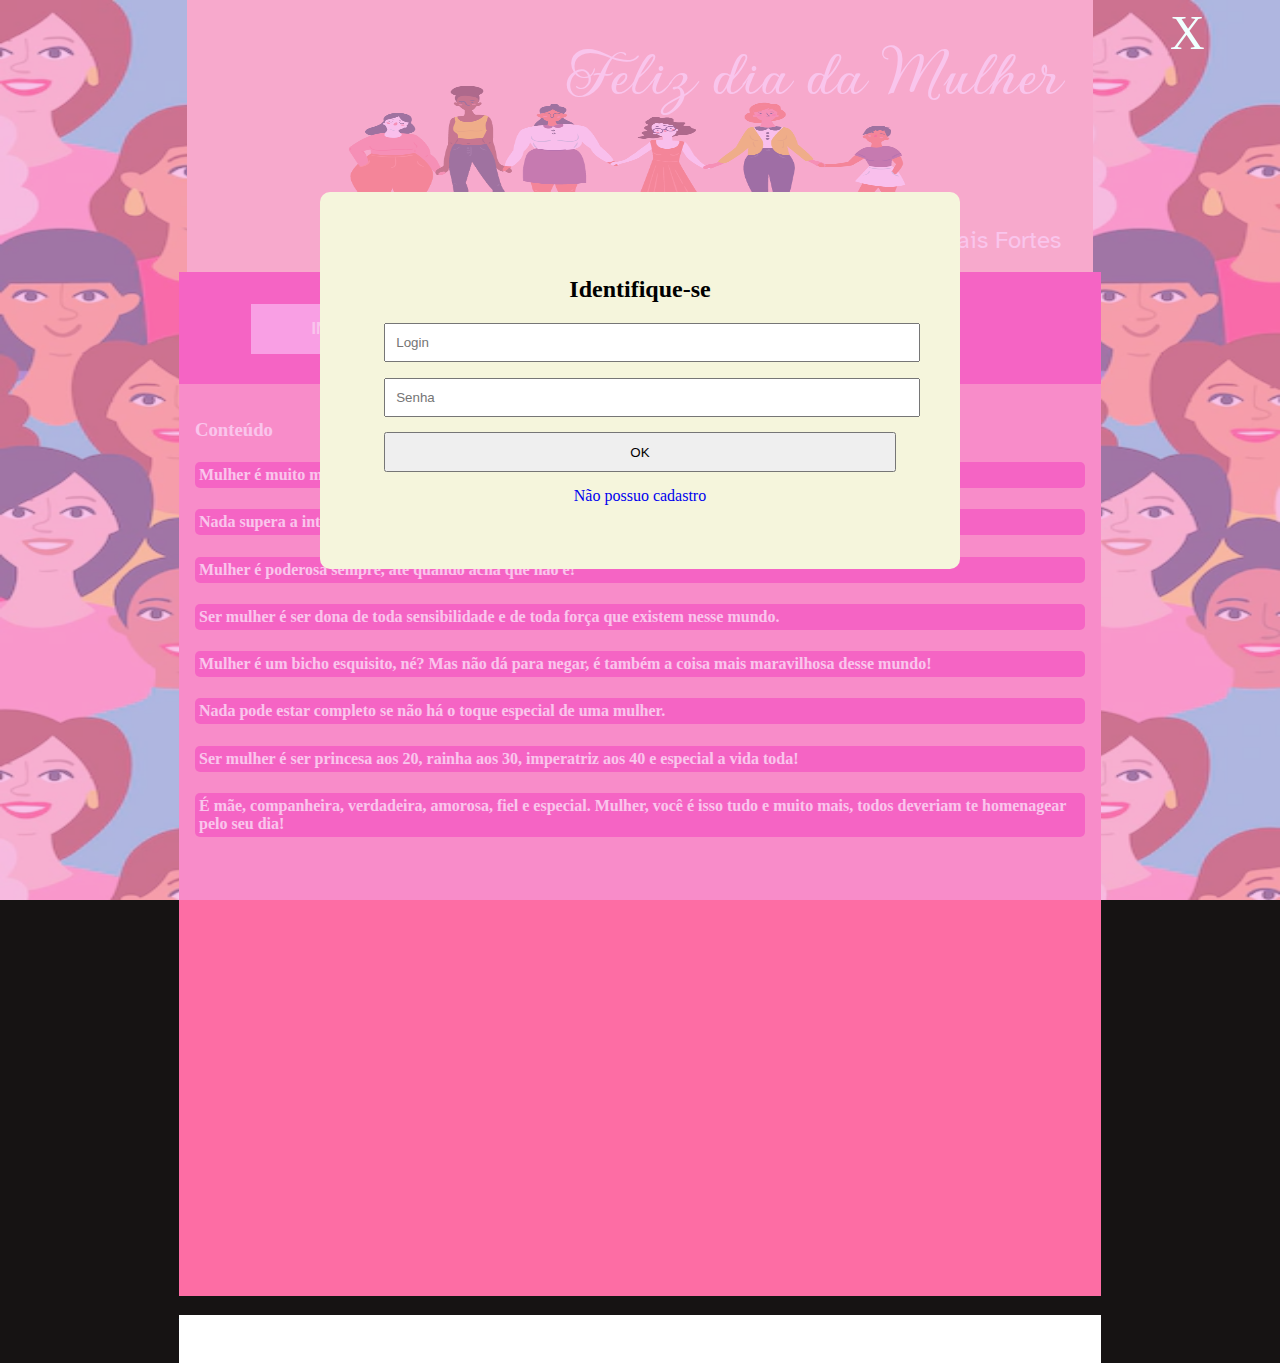
<file: Trabalho LTPW/index.html>
<!DOCTYPE html>
<html lang="pt-br">

<head>
    <meta charset="UTF-8">
    <meta http-equiv="X-UA-Compatible" content="IE=edge">
    <meta name="viewport" content="width=device-width, initial-scale=1.0">
    <title>FRASES MOTIVACIONAIS</title>
    <link rel="shortcut icon" href="img/MOTIVACIONAIS" type="image/x-icon">
    <link rel="stylesheet" href="css/style.css">
    <link rel="preconnect" href="https://fonts.googleapis.com">
    <link rel="preconnect" href="https://fonts.gstatic.com" crossorigin>
    <link href="https://fonts.googleapis.com/css2?family=Atkinson+Hyperlegible&family=Gwendolyn:wght@700&display=swap"
        rel="stylesheet">
    <link rel="preconnect" href="https://fonts.googleapis.com">
    <link rel="preconnect" href="https://fonts.gstatic.com" crossorigin>

</head>

<body>


    <div id="centro">

        <header id="pag">
            <div id="principal">
                <h3>Feliz dia da Mulher</h3>
                <p>Juntas Nós Somos Mais Fortes</p>
            </div>
        </header>

        <nav>
            <ul>
                <li> <a href="index.html"> Inicio </a> </li>
                <li> <a href="produtos.html"> Produtos </a></li>
                <li> <a href="sericos.html"> Servicos </a> </li>
            </ul>
        </nav>


        <div id="conteudo">
            <h3>Conteúdo</h3>
            <h4>Mulher é muito mais que apenas um gênero, é ter desafios. Feliz Dia da Mulher!</h4>
            <h4>Nada supera a intensidade do coração de uma mulher.</h4>
            <h4>Mulher é poderosa sempre, até quando acha que não é!</h4>
            <h4>Ser mulher é ser dona de toda sensibilidade e de toda força que existem nesse mundo.</h4>
            <h4>Mulher é um bicho esquisito, né? Mas não dá para negar, é também a coisa mais maravilhosa desse mundo!
            </h4>
            <h4>Nada pode estar completo se não há o toque especial de uma mulher.</h4>
            <h4>Ser mulher é ser princesa aos 20, rainha aos 30, imperatriz aos 40 e especial a vida toda!</h4>
            <h4>É mãe, companheira, verdadeira, amorosa, fiel e especial. Mulher, você é isso tudo e muito mais, todos
                deveriam te homenagear pelo seu dia!</h4>
        </div>

        <footer>
            <h3>Rodapé</h3>
        </footer>

    </div>

    <div id="popup">
        <div id="fechar" onclick="fechar()"> X </div>
        <div id="quadro">
            <h2>Identifique-se</h2>
            <form name="form" method="post">
                <input type="text" name="login" placeholder="Login" id="login">
                <input type="password" name="senha" placeholder="Senha" id="senha">
                <input type="button" value="OK" onclick="OK()">
                <p id="msg"> Acesso Negado. Usuário ou Senha Invalido </p>
                <a href="#"> Não possuo cadastro</a>
            </form>
        </div>
    </div>

    <script src="js/script.js"></script>
</body>

</html>
</file>
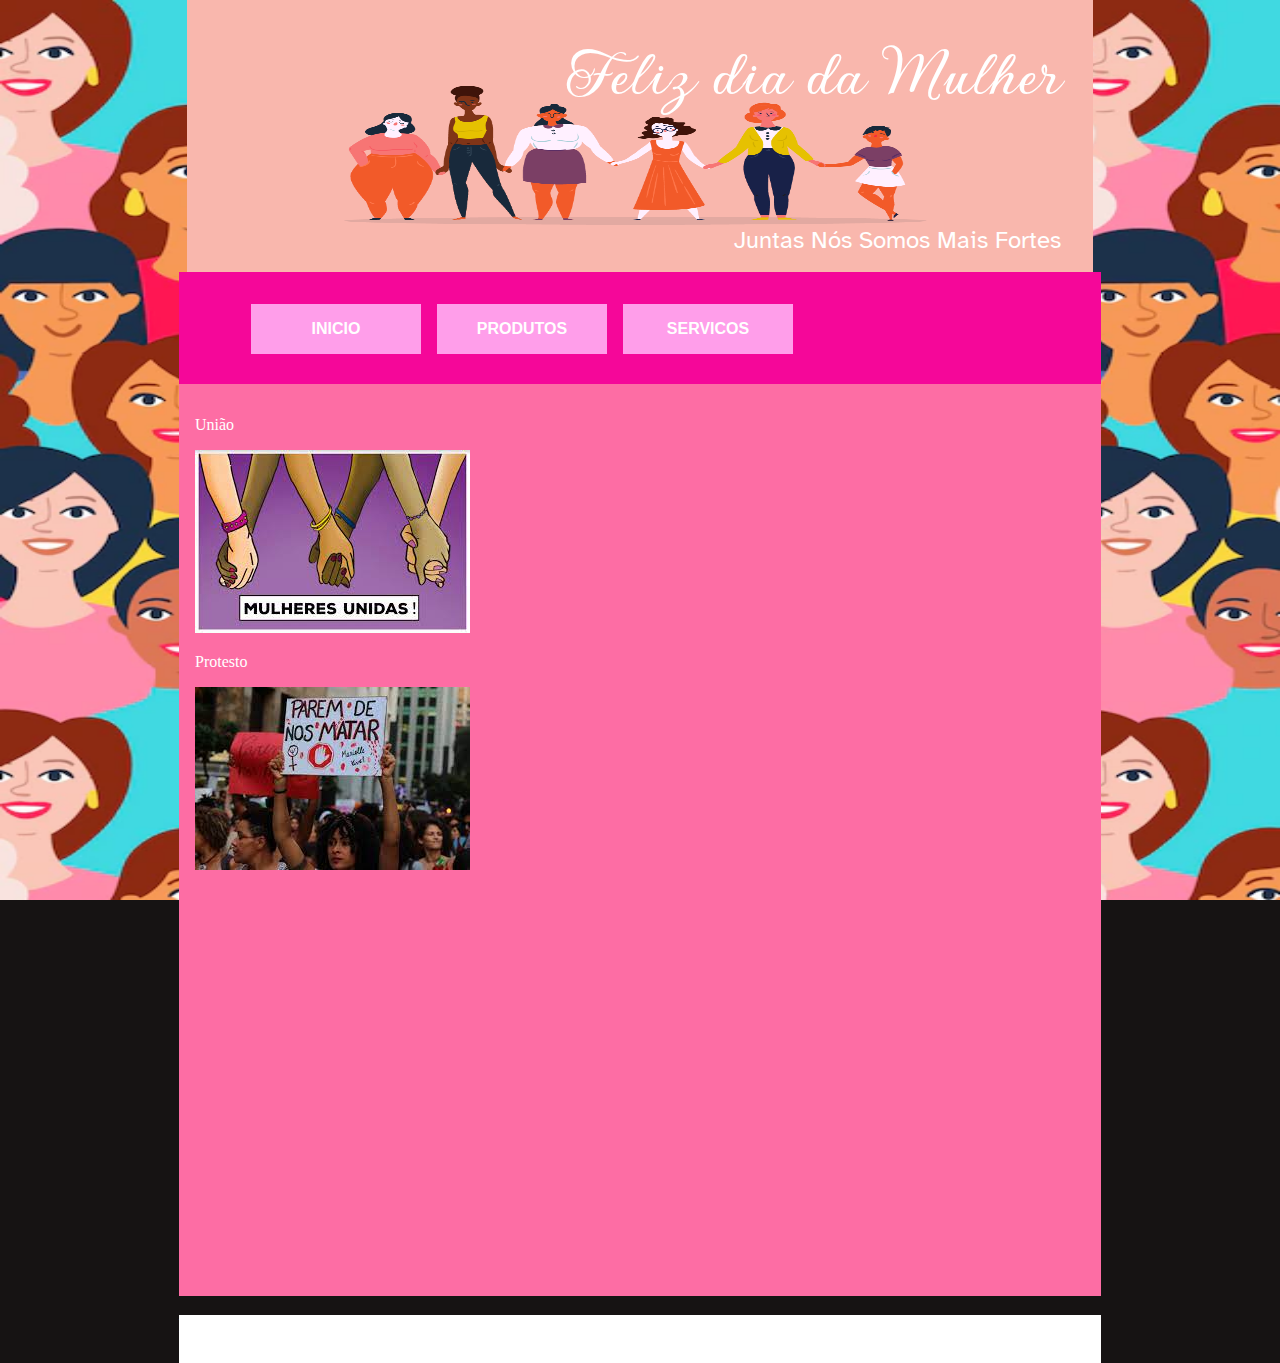
<file: Trabalho LTPW/produtos.html>
<!DOCTYPE html>
<html lang="pt-br">

<head>
    <meta charset="UTF-8">
    <meta http-equiv="X-UA-Compatible" content="IE=edge">
    <meta name="viewport" content="width=device-width, initial-scale=1.0">
    <title>FRASES MOTIVACIONAIS</title>
    <link rel="shortcut icon" href="img/MOTIVACIONAIS" type="image/x-icon">
    <link rel="stylesheet" href="css/style.css">
    <link rel="preconnect" href="https://fonts.googleapis.com">
    <link rel="preconnect" href="https://fonts.gstatic.com" crossorigin>
    <link href="https://fonts.googleapis.com/css2?family=Atkinson+Hyperlegible&family=Gwendolyn:wght@700&display=swap"
        rel="stylesheet">
    <link rel="preconnect" href="https://fonts.googleapis.com">
    <link rel="preconnect" href="https://fonts.gstatic.com" crossorigin>

</head>

<body>


    <div id="centro">

        <header id="pag">
            <div id="principal">
                <h3>Feliz dia da Mulher</h3>
                <p>Juntas Nós Somos Mais Fortes</p>
            </div>
        </header>

        <nav>
            <ul>
                <li> <a href="index.html"> Inicio </a> </li>
                <li> <a href="produtos.html"> Produtos </a></li>
                <li> <a href="servicos.html"> Servicos </a> </li>

            </ul>
        </nav>


        <div id="conteudo">
            <div class="itens">
                <p>União</p>
                <img src="img/uniao.jpg">
            </div>

            <div class="itens">
                <p>Protesto</p>
                <img src="img/parem.jpg">
            </div>
        </div>

        <footer>
            <h3>Rodapé</h3>
        </footer>
    </div>

    <script src="js/script.js"></script>
</body>

</html>
</file>
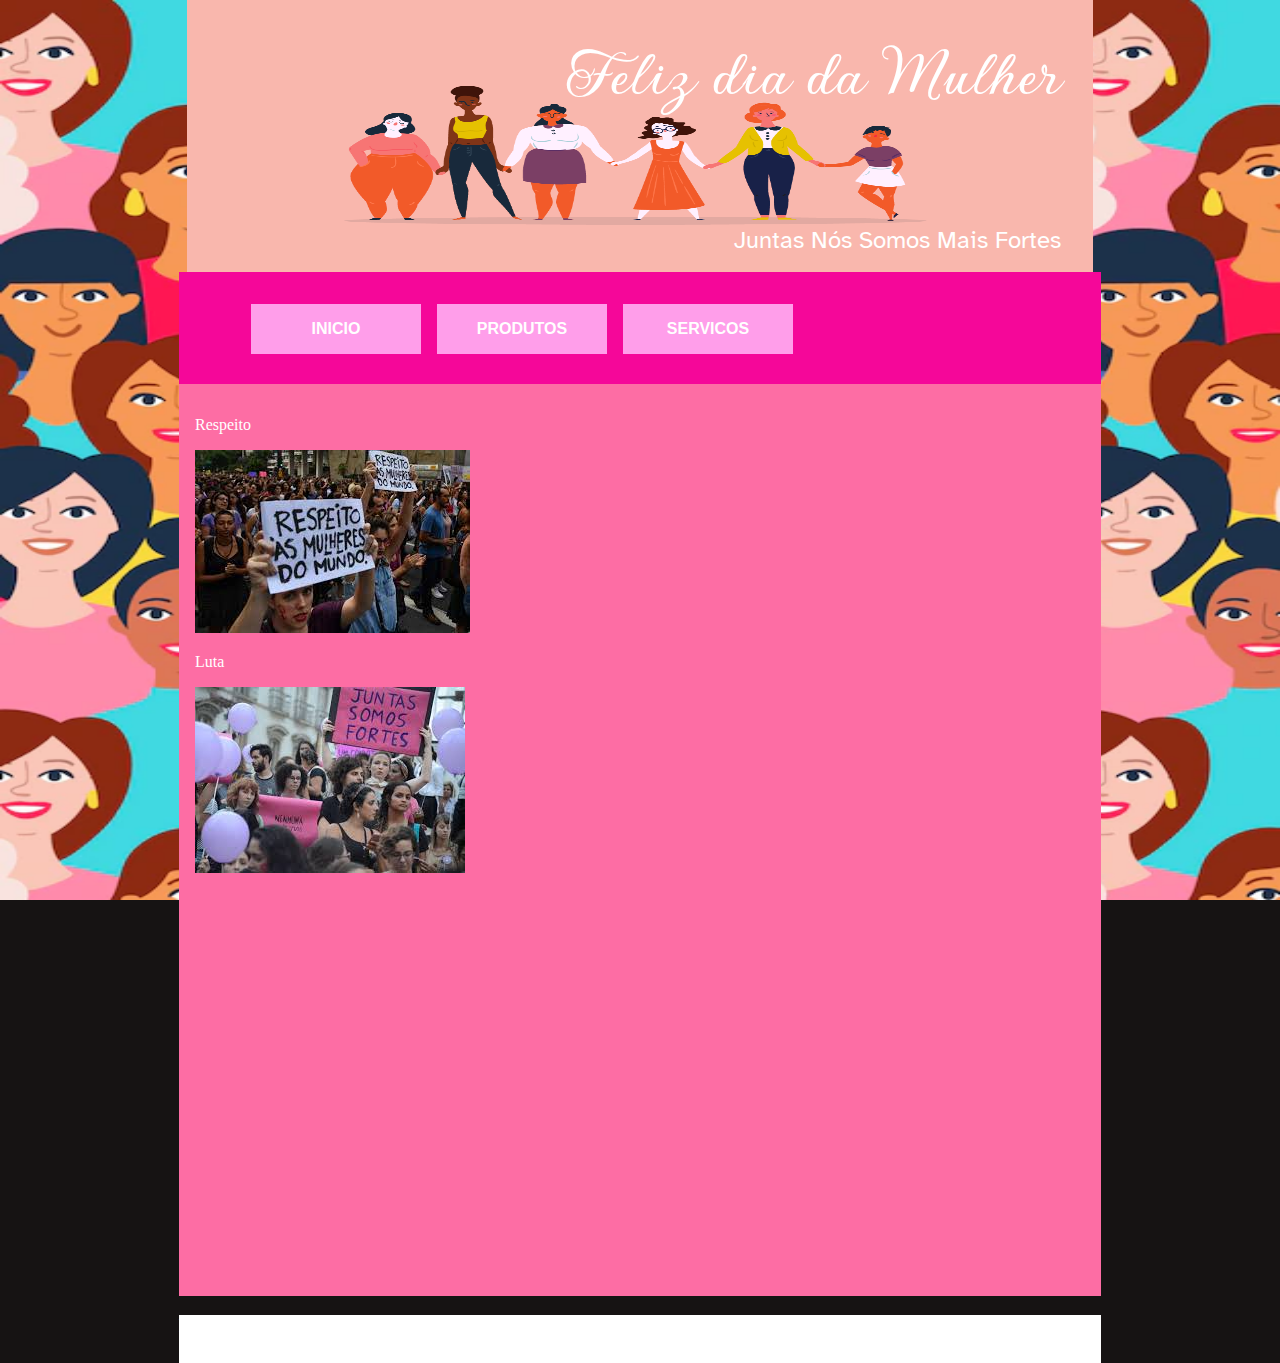
<file: Trabalho LTPW/servicos.html>
<!DOCTYPE html>
<html lang="pt-br">

<head>
    <meta charset="UTF-8">
    <meta http-equiv="X-UA-Compatible" content="IE=edge">
    <meta name="viewport" content="width=device-width, initial-scale=1.0">
    <title>FRASES MOTIVACIONAIS</title>
    <link rel="shortcut icon" href="img/MOTIVACIONAIS" type="image/x-icon">
    <link rel="stylesheet" href="css/style.css">
    <link rel="preconnect" href="https://fonts.googleapis.com">
    <link rel="preconnect" href="https://fonts.gstatic.com" crossorigin>
    <link href="https://fonts.googleapis.com/css2?family=Atkinson+Hyperlegible&family=Gwendolyn:wght@700&display=swap"
        rel="stylesheet">
    <link rel="preconnect" href="https://fonts.googleapis.com">
    <link rel="preconnect" href="https://fonts.gstatic.com" crossorigin>

</head>

<body>


    <div id="centro">

        <header id="pag">
            <div id="principal">
                <h3>Feliz dia da Mulher</h3>
                <p>Juntas Nós Somos Mais Fortes</p>
            </div>
        </header>

        <nav>
            <ul>
                <li> <a href="index.html"> Inicio </a> </li>
                <li> <a href="produtos.html"> Produtos </a></li>
                <li> <a href="servicos.html"> Servicos </a> </li>

            </ul>
        </nav>


        <div id="conteudo">
            <div class="itens">
                <p>Respeito</p>
                <img src="img/respeito.jpg">
            </div>

            <div class="itens">
                <p>Luta</p>
                <img src="img/luta.jpg">
            </div>
        </div>

        <footer>
            <h3>Rodapé</h3>
        </footer>
    </div>

    <script src="js/script.js"></script>
</body>

</html>
</file>
<file: Trabalho LTPW/css/style.css>
body {
    background-color: rgb(22, 19, 19);
    margin: 0em;
    background-image: url(../img/MULHERESSS.webp);
    background-size: 100% 100%;
    background-attachment: fixed;
}

#pag {
    width: 842px;
    margin: auto;
    color: black;
    background-color: bisque;
}
#principal {
    margin-left: 100px;
}

header {
    background-color: rgb(255, 20, 20);
    background-image: url(../img/MUL.png);
    background-size: 100% 100%;
    color: rgb(255, 255, 255);
    height: 13em;
    max-width: 100%;
    padding: 2em;
    text-align: right;
}

#batman {
    height: 100%;
    width: 100%;
    position: relative;
    margin-top: -50px;
}

#centro {
    color: white;
}

header h3 {
    font-family: 'Gwendolyn', cursive;
    color: white;
    font-size: 4.3em;
    margin-top: 0px;
}

header p {
    font-family: 'Atkinson Hyperlegible', sans-serif;
    font-size: 1.5em;
    color: white;
    margin-top: 110px;
}

nav {
    background-color: #f50799;
    color: rgb(255, 233, 233);
    padding: 1em;
    max-width: 100%;
    margin-left: 179px;
    margin-right: 179px;
    height: 5em;
}

#conteudo {
    background-color: hsl(337, 97%, 71%);
    color: rgb(255, 255, 255);
    padding: 1em;
    max-width: 100%;
    min-height: 55em;
    margin-left: 179px;
    margin-right: 179px;
    clear: both;
}

footer {
    background-color: rgb(255, 255, 255);
    color: rgb(255, 255, 255);
    min-height: 3em;
    max-height: 100%;
    margin-left: 179px;
    margin-right: 179px;
}

#popup {
    position: fixed;
    width: 100%;
    height: 100%;
    top: 0px;
    left: 0px;
    background-color: rgba(245, 160, 224, 0.61);
}
#fechar{
    position: absolute;
    right: 80px;
    top: 5px;
    width: 30px;
    height: 30px;
    color: azure;
    font-size: 3em;
    font-family: 'tahoma';
    cursor: pointer;

}

#quadro {
    width: 40%;
    margin: 15% auto;
    text-align: center;
    background-color: beige;
    padding: 5%;
    border-radius: 10px;


}

#popup input{
    width: 100%;
    padding: 2%;
    margin-bottom: 3%;
}

#quadro a{
        text-decoration: none;

}
#quadro a:hover {
    text-decoration: underline;
}

#msg{
    color: rgb(255, 255, 255);
    display: none;
}

ul li{
    float: left;
    text-decoration: none;
    width:20%;
    background-color: rgb(255, 158, 234);
    margin-left: 1em;
    list-style: none;
    text-align: center;
}
ul li:hover{
    background-color: rgb(224, 207, 207);
}
ul li a{
    text-decoration: none;
    color: rgb(255, 255, 255);
   display: block;
    padding: 1em;
    text-transform: uppercase;
    font-weight: bold;
    font-family: 'Gill Sans', 'Gill Sans MT', Calibri, 'Trebuchet MS', sans-serif;
}

ul li a:hover{
    color:rgb(255, 255, 255);
}

h4 {
    font-size: medium;
    color: rgb(255, 255, 255);
    background-color: #f50799;
    border-radius: 5px;
    padding: 4px;
}
</file>
